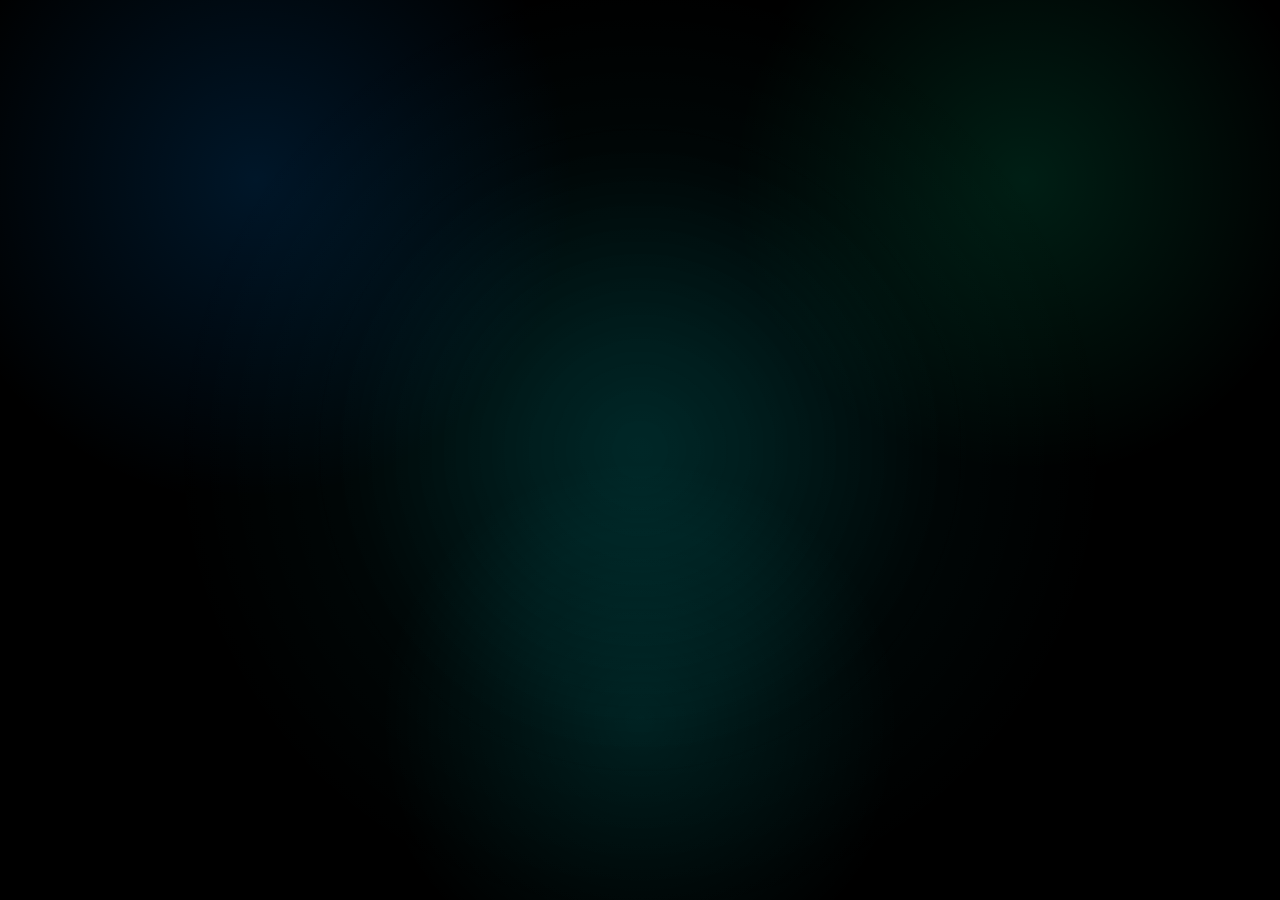
<file: templates/cursor-trail/index.html>
<!DOCTYPE html>
<html lang="en">
  <head>
    <meta charset="UTF-8" />
    <meta name="viewport" content="width=device-width, initial-scale=1.0" />
    <title>Cursor Dragon Trail</title>
    <link rel="stylesheet" href="style.css" />
  </head>
  <body>
    <div class="scene">
      <div class="glow"></div>
      <div id="trail" class="trail"></div>
    </div>

    <script src="script.js"></script>
  </body>
</html>
</file>
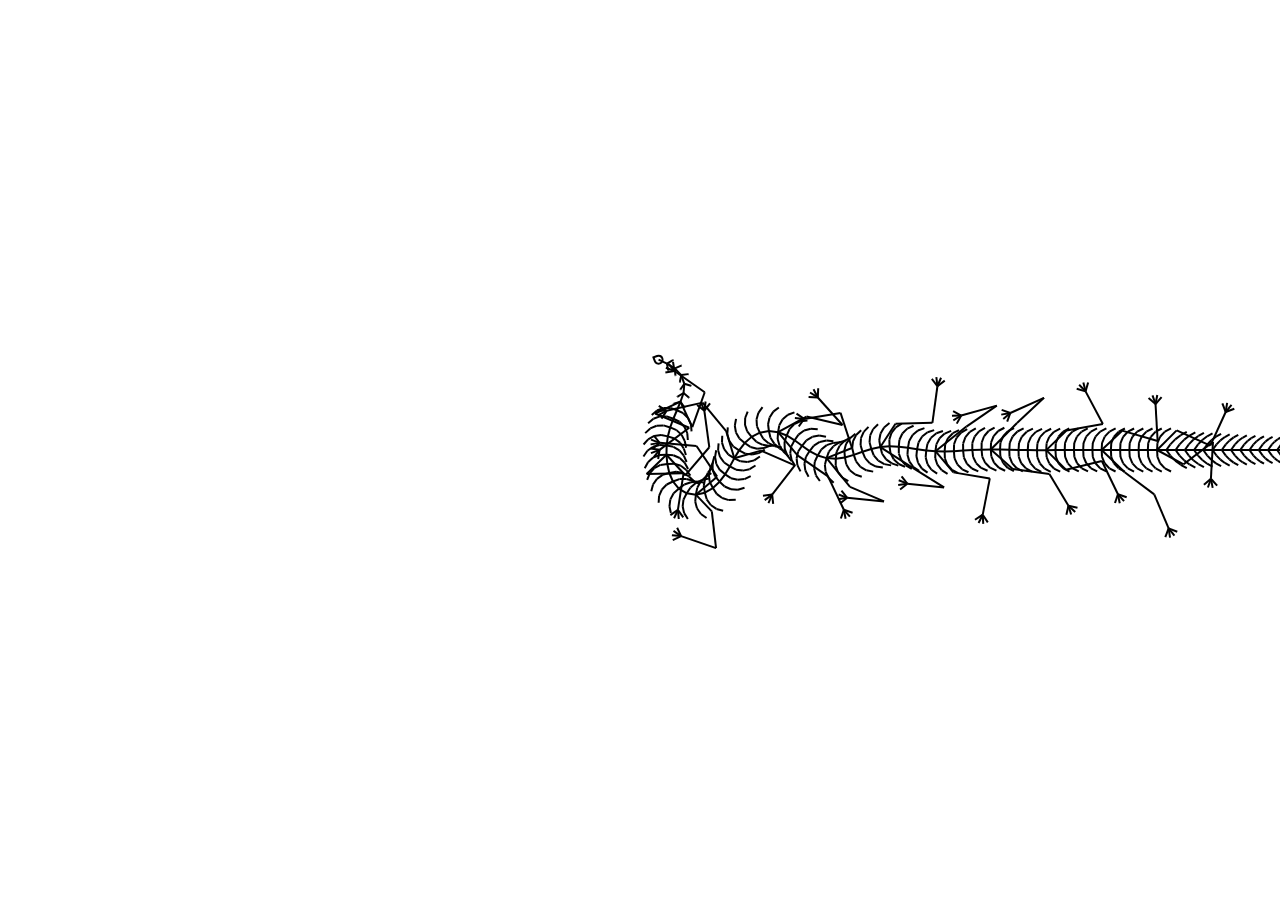
<file: Trial/Animated Reptile Cursor/Animated Reptile Cursor/index.html>
<!DOCTYPE html>
<html lang="en">
<head>
    <meta charset="UTF-8">
    <meta name="viewport" content="width=device-width, initial-scale=1.0">
    <title>Reptile Interactive Cursor | @code_wars_official</title>
</head>
<body>
    <body>
    <script  src="./script.js"></script>
  
  </body>
  </html>
</body>
</html>
</file>
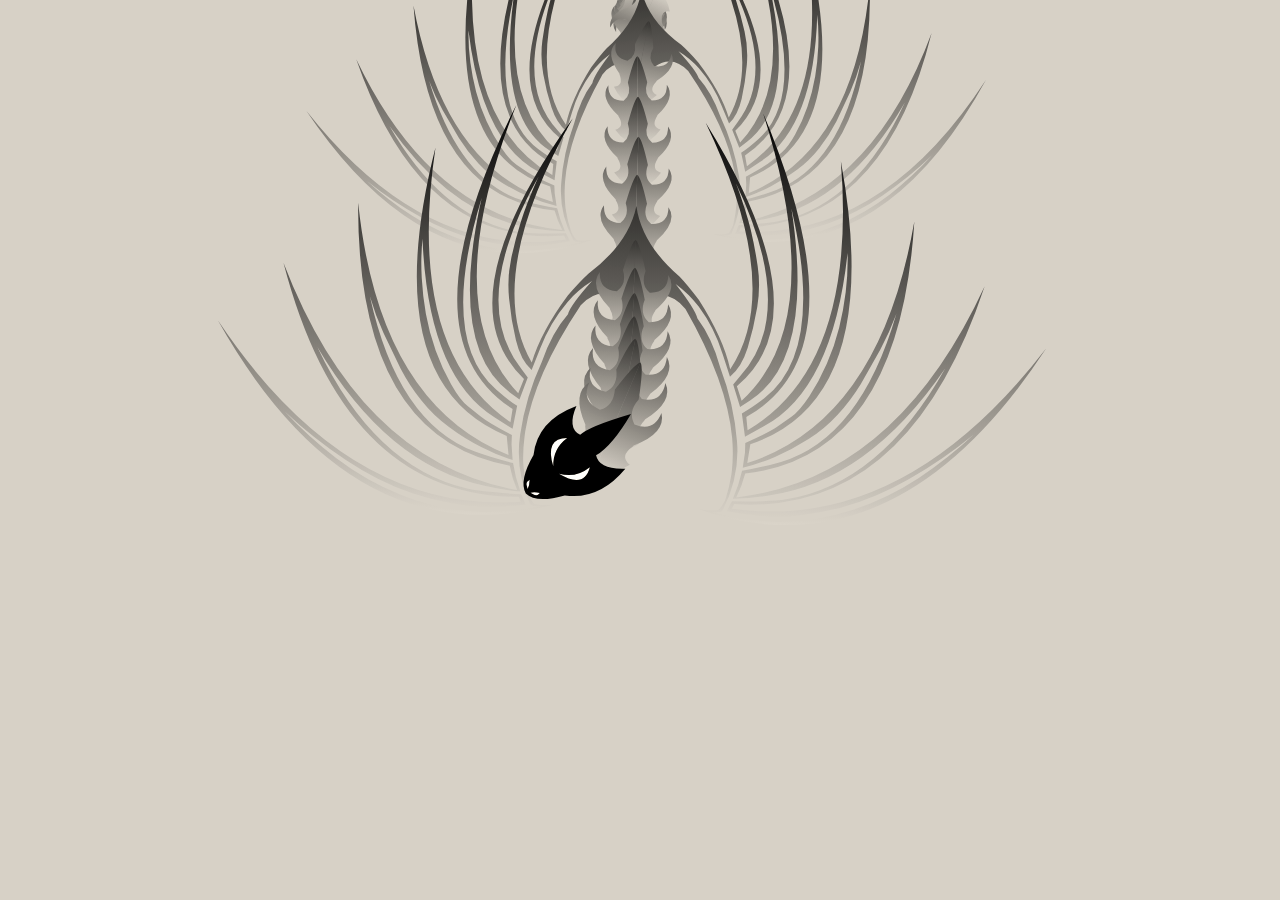
<file: Trial/Dragon Cursor Animation/Dragon Cursor Animation/index.html>
<!DOCTYPE html>
<html lang="en">
  <head>
    <meta charset="UTF-8">
    <meta name="viewport" content="width=device-width, initial-scale=1.0">
    <link rel="stylesheet" href="./style.css">
    <title>Dragon Cursor Effect</title>
  </head>
  <body>
    <svg>
      <defs>
        <g id="Cabeza" transform="matrix(1, 0, 0, 1, 0, 0)">
          <path style="fill:#FFFFFF;fill-opacity:1" d="M-28.9,-1.1L-28.55 -1.95Q-28.1 -3.1 -27.25 -2.95L-26.7 -2.95Q-27.7 -1.65 -28.9 -1.1M-18.35,-1.8Q-15.1 -10.3 -9.6 -6.05Q-15.1 -6.2 -18.35 -1.8M-18.35,1.1Q-15.1 5.45 -9.6 5.35Q-15.1 9.55 -18.35 1.1M-26.7,2.2L-27.25 2.25Q-28.1 2.4 -28.55 1.2L-28.9 0.35Q-27.7 0.9 -26.7 2.2" />
          <path style="fill:#000000;fill-opacity:1" d="M-21.05,-8.25Q-13.6 -15.95 -1.3 -12.1Q-7.85 -8.5 -5.85 -4.35Q-2.3 -4.85 10.5 0.15Q0 4.35 -5.85 3.65Q-7.85 7.75 -1.25 12.45Q-13.6 15.2 -21.05 7.5Q-29.55 4.05 -30.2 -0.35Q-29.55 -4.8 -21.05 -8.25M-26.7,-2.95L-27.25 -2.95Q-28.1 -3.1 -28.55 -1.95L-28.9 -1.1Q-27.7 -1.65 -26.7 -2.95M-9.6,-6.05Q-15.1 -10.3 -18.35 -1.8Q-15.1 -6.2 -9.6 -6.05M-9.6,5.35Q-15.1 5.45 -18.35 1.1Q-15.1 9.55 -9.6 5.35M-28.9,0.35L-28.55 1.2Q-28.1 2.4 -27.25 2.25L-26.7 2.2Q-27.7 0.9 -28.9 0.35" />
        </g>
        <g id="Aletas" transform="matrix(1, 0, 0, 1, 0, 0)">
          <linearGradient id="LinearGradID_1" gradientUnits="userSpaceOnUse" gradientTransform="matrix(0.0935974, 0, 0, 0.188782, -20.55, 0)" spreadMethod="pad" x1="-819.2" y1="0" x2="819.2" y2="0">
            <stop offset="0" style="stop-color:#CCCCCC;stop-opacity:1" />
            <stop offset="1" style="stop-color:#000000;stop-opacity:1" />
          </linearGradient>
          <path style="fill:url(#LinearGradID_1) " d="M29.75,-36.85Q-17.75 -61.45 -42.05 -40.95L-45.35 -38.35L-53.7 -41.15L-51.15 -44.85Q-34.85 -68.4 21 -57.8Q-32.2 -72.1 -50.25 -50Q-53.85 -45.65 -56.05 -41.95L-64.7 -43.35L-60.6 -50.3Q-45.9 -75.55 5.1 -79.35Q-2.2 -79.8 -9.45 -79.15Q-16.2 -78.55 -22.85 -77.15Q-29.85 -75.65 -36.5 -73Q-43.05 -70.4 -48.8 -66.85Q-54.55 -63.35 -56.8 -60.3L-60.5 -55.4Q-62.95 -52.1 -67 -43.55L-70.55 -43.55L-76.35 -42.95Q-74.6 -49.1 -71.85 -54.85Q-68.9 -61.25 -64.8 -67.1Q-60.8 -73 -55.45 -77.55Q-49.9 -82.35 -43.65 -85.85L-30.6 -92.7Q-24.05 -95.95 -17 -98.25Q-63.75 -86.35 -73.65 -57.1Q-75.75 -50.75 -77.45 -42.75Q-82.9 -41.75 -88 -39.65Q-87.65 -46.65 -86.3 -53.05Q-79.8 -89.8 -36.65 -117.2Q-80.65 -94.5 -87.55 -59.55Q-88.65 -54.15 -88.95 -39.4L-89.8 -38.85L-92.7 -37.6Q-93.75 -44.35 -94.1 -51.15Q-94.4 -58.2 -93.25 -65.1Q-92.15 -72.5 -90.05 -79.65Q-88.05 -86.55 -85 -93Q-82.1 -99.3 -78.45 -105.15Q-74.6 -111.35 -70.25 -117.25Q-65.95 -123.1 -61.1 -128.55Q-70.3 -119.35 -77.9 -108.7Q-86 -97.3 -90.8 -84.05Q-95.8 -70.5 -96 -56.15Q-96.1 -46 -94.05 -36.05L-93.25 -31.55Q-93.5 -35.65 -92.35 -36Q-79.85 -42 -66.6 -40.45Q-52.45 -38.85 -39.2 -33.25Q-28.3 -29.9 -21.25 -24.15Q-17.8 -23.3 -8.6 -15.6Q-12.1 -20.75 -16.75 -24.5Q-24.55 -30.7 -34.25 -34.05L-42.55 -37Q-38.9 -41.25 -31.5 -43.25Q-24.05 -45.3 -16.2 -46.3Q-8.35 -47.35 -1 -46Q5.95 -44.75 12.75 -42.85Q19.85 -40.9 29.75 -36.85M-92.45,-27.35L-94.95 -36.25Q-109.7 -105 -27.95 -154.65Q-98.65 -103.8 -91.75 -39.4L-89.95 -40.2Q-92.2 -105.25 -5.6 -130.9Q-78.8 -99.95 -87.45 -40.9Q-83.15 -42.95 -78.45 -43.95Q-70 -101.3 17.65 -103.8Q-56.9 -93.4 -74.5 -44.55L-67.4 -45.45Q-49.1 -94.95 39.25 -75.65Q-36.75 -84.35 -62.25 -44.25L-57.3 -43.6Q-31.65 -86.5 56.15 -46.05Q-20.3 -73.35 -51.35 -41.7L-45.95 -39.75Q-17.85 -71.35 51.85 -24.8Q-8.7 -56.4 -39.75 -37.05Q-28.15 -34.05 -14.25 -24.45Q-8.6 -19.85 -5.8 -16.95Q5.95 -2.4 20 0Q5.95 2.4 -5.8 16.95Q-8.6 19.85 -14.25 24.45Q-28.15 34.05 -39.75 37.05Q-8.7 56.4 51.85 24.8Q-17.85 71.35 -45.95 39.75L-51.35 41.7Q-20.3 73.35 56.15 46.1Q-31.65 86.5 -57.3 43.65L-62.25 44.3Q-36.75 84.35 39.25 75.7Q-49.1 94.95 -67.4 45.5L-74.5 44.6Q-56.9 93.4 17.65 103.85Q-70 101.3 -78.45 43.95Q-83.15 42.95 -87.45 40.9Q-78.8 99.95 -5.6 130.9Q-92.2 105.25 -89.95 40.25L-91.75 39.4Q-98.65 103.8 -27.95 154.65Q-109.7 105 -94.95 36.3L-92.45 27.35Q-93.05 33.9 -92.05 34.75Q-91.1 35.55 -88.95 36.7L-87.95 37Q-83.7 38.25 -79.05 38.8L-77.25 38.95Q-72.55 39.3 -67.5 38.85L-65.45 38.65Q-44.4 36.05 -17.8 19.6Q-9.9 12.8 -15.15 4.4Q-18.15 3.15 -19 0Q-18.15 -3.15 -15.15 -4.4Q-9.9 -12.8 -17.8 -19.6L-17.8 -19.55Q-44.4 -36.05 -65.45 -38.6L-67.5 -38.8Q-72.55 -39.3 -77.25 -38.95L-79.05 -38.75Q-83.7 -38.25 -87.95 -36.95L-88.95 -36.65Q-91.1 -35.55 -92.05 -34.7Q-93.05 -33.9 -92.45 -27.35M-8.6,15.6Q-17.8 23.3 -21.25 24.2Q-28.3 29.9 -39.2 33.3Q-52.45 38.85 -66.6 40.5Q-79.85 42 -92.35 36Q-93.5 35.65 -93.25 31.55L-94.05 36.1Q-96.1 46.05 -96 56.15Q-95.8 70.5 -90.8 84.1Q-86 97.3 -77.9 108.75Q-70.3 119.35 -61.1 128.6Q-65.95 123.1 -70.25 117.25Q-74.6 111.35 -78.45 105.15Q-82.1 99.3 -85 93Q-88.05 86.55 -90.05 79.7Q-92.15 72.5 -93.25 65.1Q-94.4 58.2 -94.1 51.2Q-93.75 44.35 -92.7 37.6L-89.8 38.9L-88.95 39.45Q-88.65 54.15 -87.55 59.55Q-80.65 94.5 -36.65 117.25Q-79.8 89.8 -86.3 53.1Q-87.65 46.65 -88 39.65Q-82.9 41.75 -77.45 42.75Q-75.75 50.75 -73.65 57.15Q-63.75 86.35 -17 98.3Q-24.05 95.95 -30.6 92.75L-43.65 85.9Q-49.9 82.35 -55.45 77.6Q-60.8 73 -64.8 67.15Q-68.9 61.25 -71.85 54.85Q-74.6 49.1 -76.35 42.95L-70.55 43.6L-67 43.6Q-62.95 52.1 -60.5 55.4L-56.8 60.35Q-54.55 63.35 -48.8 66.9Q-43.05 70.4 -36.5 73Q-29.85 75.65 -22.85 77.15Q-16.2 78.55 -9.45 79.15Q-2.2 79.8 5.1 79.35Q-45.9 75.55 -60.6 50.3L-64.7 43.4L-56.05 41.95Q-53.85 45.65 -50.25 50Q-32.2 72.1 21 57.85Q-34.85 68.4 -51.15 44.85L-53.7 41.2L-45.35 38.35L-42.05 40.95Q-17.75 61.45 29.75 36.85Q19.85 40.9 12.75 42.9Q5.95 44.75 -1 46Q-8.35 47.35 -16.2 46.35Q-24.05 45.3 -31.5 43.3Q-38.9 41.25 -42.55 37.05L-34.25 34.05Q-24.55 30.7 -16.75 24.5Q-12.1 20.75 -8.6 15.6" />
        </g>
        <g id="Espina" transform="matrix(1, 0, 0, 1, 0, 0)">
          <linearGradient id="LinearGradID_2" gradientUnits="userSpaceOnUse" gradientTransform="matrix(0.0229492, 0, 0, -0.0152893, 0, 0.05)" spreadMethod="pad" x1="-819.2" y1="0" x2="819.2" y2="0">
            <stop offset="0" style="stop-color:#CCCCCC;stop-opacity:1" />
            <stop offset="1" style="stop-color:#333333;stop-opacity:1" />
          </linearGradient>
          <path style="fill:url(#LinearGradID_2) " d="M-18.8,0Q-17.85 -5.7 -12.3 -9.6Q-11.2 -5.35 -6.5 -8.25L-6.45 -8.2L-6.2 -8.3Q1.25 -16.25 6.65 -12.4Q0.05 -12.55 0 -5.95Q2.7 -2.4 7.75 -4.1Q18 -1.45 18.8 0L-18.8 0" />
          <linearGradient id="LinearGradID_3" gradientUnits="userSpaceOnUse" gradientTransform="matrix(0.0229492, 0, 0, 0.0152893, 0, -0.05)" spreadMethod="pad" x1="-819.2" y1="0" x2="819.2" y2="0">
            <stop offset="0" style="stop-color:#CCCCCC;stop-opacity:1" />
            <stop offset="1" style="stop-color:#333333;stop-opacity:1" />
          </linearGradient>
          <path style="fill:url(#LinearGradID_3) " d="M18.8,0Q18 1.45 7.75 4.1Q2.7 2.4 0 5.95Q0.05 12.55 6.65 12.4Q1.25 16.25 -6.2 8.35Q-6.35 8.25 -6.45 8.25L-6.5 8.25Q-11.2 5.35 -12.3 9.6Q-17.85 5.7 -18.8 0L18.8 0" />
        </g>
      </defs>
      <g id="screen" />
    </svg>
    <script src="script.js"></script>
  </body>
</html>
</file>
<file: templates/cursor-trail/style.css>
* {
  box-sizing: border-box;
}

html,
body {
  margin: 0;
  width: 100%;
  height: 100%;
  overflow: hidden;
  cursor: none;
  background: #000;
  color: #fff;
  font-family: "Segoe UI", Tahoma, Geneva, Verdana, sans-serif;
}

body {
  position: relative;
  background:
    radial-gradient(circle at 20% 20%, rgba(0, 140, 255, 0.16), transparent 26%),
    radial-gradient(circle at 80% 20%, rgba(0, 255, 170, 0.12), transparent 24%),
    radial-gradient(circle at 50% 80%, rgba(0, 255, 255, 0.1), transparent 28%),
    #000;
}

body::before {
  content: "";
  position: fixed;
  inset: 0;
  background: radial-gradient(circle, rgba(0, 255, 255, 0.07), transparent 60%);
  pointer-events: none;
}

.scene {
  position: fixed;
  inset: 0;
  overflow: hidden;
  background: transparent;
}

.glow {
  position: absolute;
  inset: 0;
  background: radial-gradient(circle at center, rgba(0, 255, 255, 0.1), transparent 40%);
  filter: blur(26px);
  pointer-events: none;
}

#trail {
  display: block;
}

.trail {
  position: absolute;
  inset: 0;
  pointer-events: none;
}

.segment {
  position: absolute;
  left: 0;
  top: 0;
  width: 12px;
  height: 12px;
  border-radius: 999px;
  transform: translate(-50%, -50%);
  background: linear-gradient(135deg, #00f5ff 0%, #1cf7b5 45%, #0d83ff 100%);
  box-shadow: 0 0 18px rgba(0, 255, 255, 0.8), 0 0 32px rgba(0, 140, 255, 0.28);
  transition: width 0.18s ease, height 0.18s ease, transform 0.18s ease, box-shadow 0.18s ease, background 0.18s ease;
  filter: drop-shadow(0 0 10px rgba(0, 255, 255, 0.5));
}

.segment::before {
  content: "";
  position: absolute;
  inset: 2px;
  border-radius: inherit;
  background: rgba(255, 255, 255, 0.25);
  mix-blend-mode: screen;
}

.segment.head {
  width: 22px;
  height: 22px;
  background: radial-gradient(circle at 30% 30%, #ffffff 0%, #8cf7ff 25%, #00ccff 50%, #0f4f8a 100%);
  box-shadow: 0 0 26px rgba(0, 255, 255, 0.95), 0 0 42px rgba(0, 255, 255, 0.45);
  z-index: 20;
}

.segment.fins {
  width: 18px;
  height: 18px;
  background: linear-gradient(90deg, #00ff66 0%, #1effb9 100%);
  box-shadow: 0 0 30px rgba(0, 255, 102, 0.95), 0 0 48px rgba(0, 255, 102, 0.35);
  border-radius: 50% 0 0 50%;
  transform: translate(-50%, -50%) rotate(20deg);
}

.segment.stretched {
  width: 24px;
  height: 14px;
  border-radius: 999px;
  box-shadow: 0 0 22px rgba(0, 255, 255, 0.9), 0 0 34px rgba(0, 149, 255, 0.35);
}

.segment.collapsed {
  width: 8px;
  height: 8px;
  box-shadow: 0 0 10px rgba(0, 255, 255, 0.35);
  opacity: 0.85;
}

body.paused .segment {
  opacity: 0.45;
  filter: drop-shadow(0 0 4px rgba(0, 255, 255, 0.2));
}
</file>
<file: Trial/Dragon Cursor Animation/Dragon Cursor Animation/style.css>
body,
html {
	position: absolute;
	margin: 0;
	padding: 0;
	width: 100%;
	height: 100%;
	overflow: hidden;
	background: black;
	touch-action: none;
}

svg {
	position: absolute;
	width: 100%;
	height: 100%;
	background: #c9c9c9;
	cursor: pointer;
	filter: sepia(20%);
}
</file>
